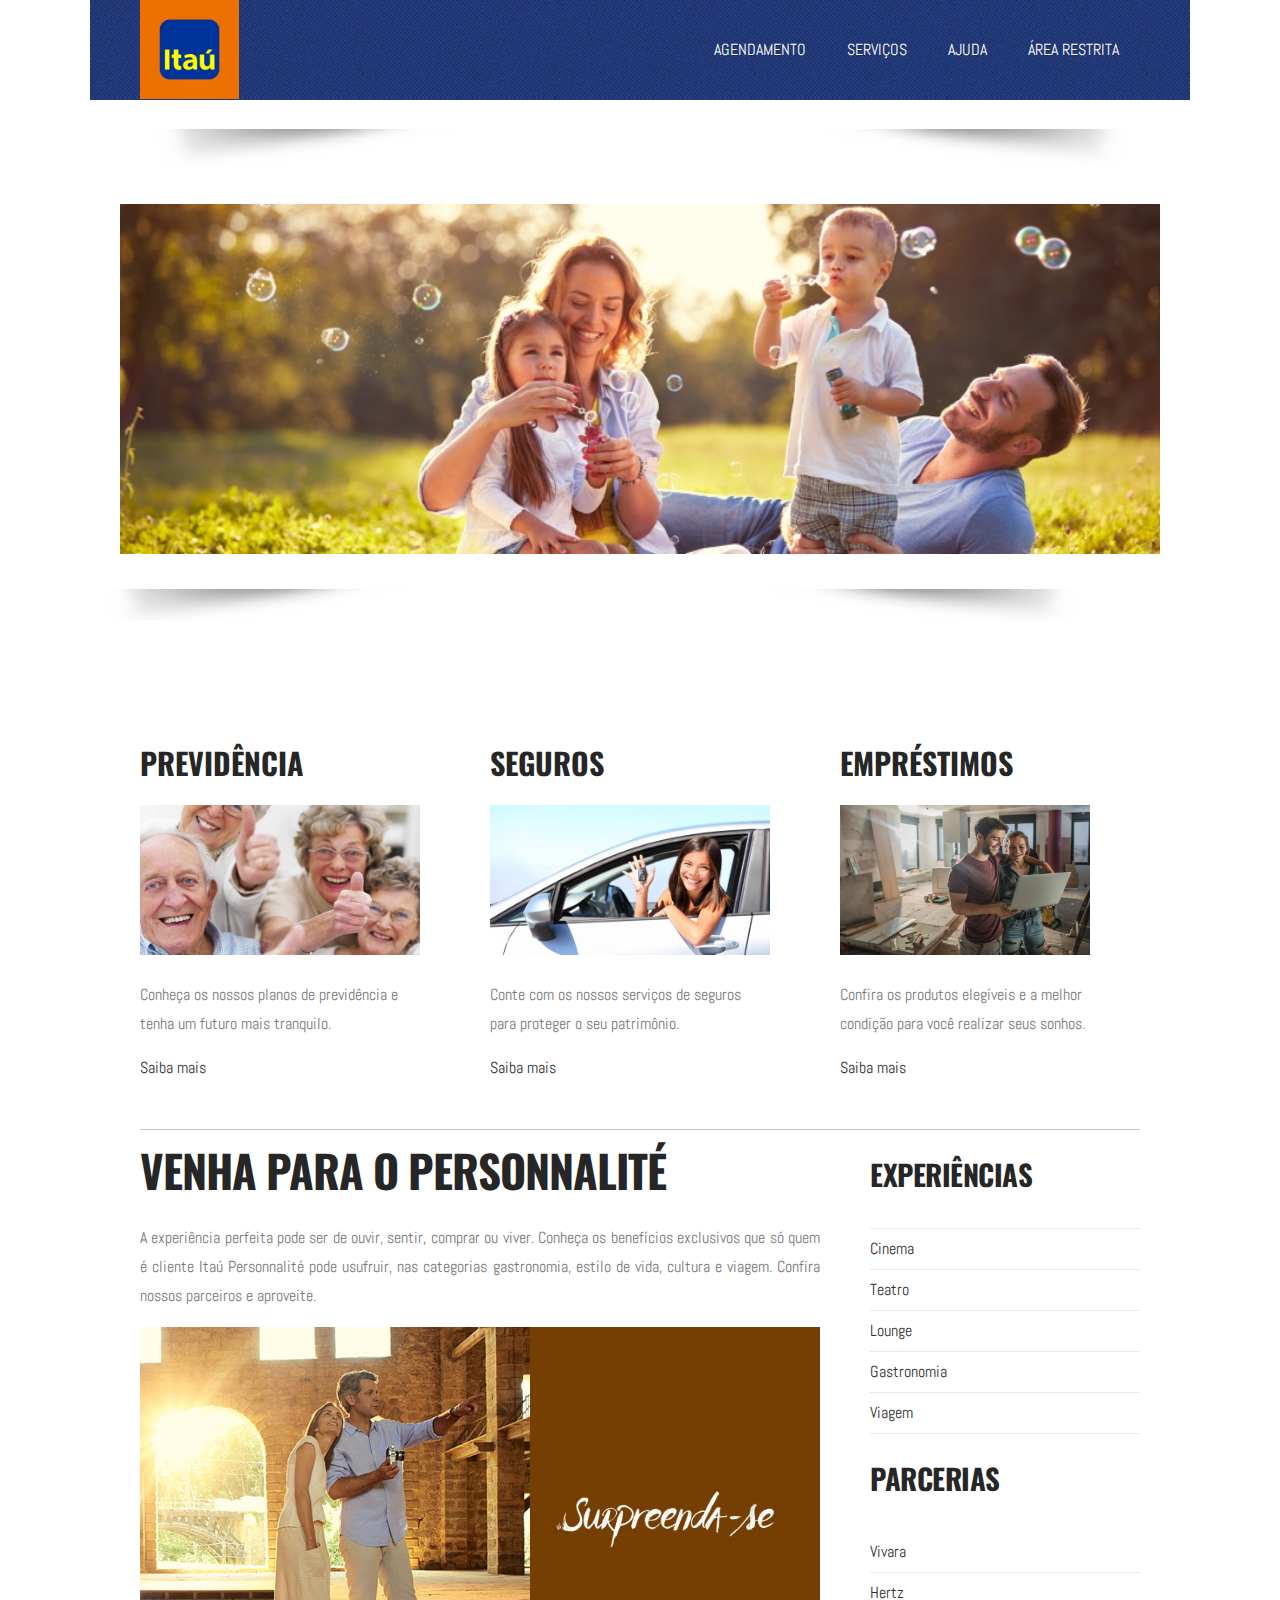
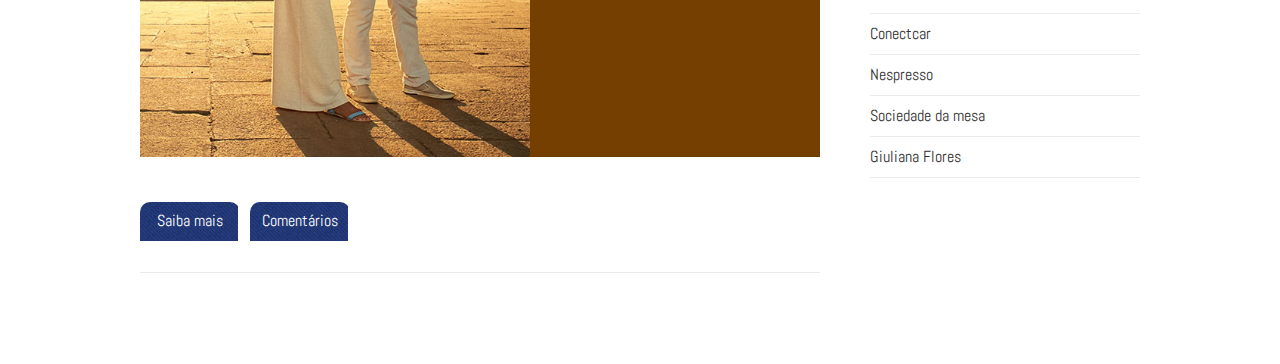
<file: index.html>
<!DOCTYPE html PUBLIC "-//W3C//DTD XHTML 1.0 Strict//EN" "http://www.w3.org/TR/xhtml1/DTD/xhtml1-strict.dtd">

<html xmlns="http://www.w3.org/1999/xhtml">
<head>
<meta name="keywords" content="" />
<meta name="description" content="" />
<meta http-equiv="content-type" content="text/html; charset=utf-8" />
<title>Itau Unibanco</title>
<link href='http://fonts.googleapis.com/css?family=Oswald:400,300' rel='stylesheet' type='text/css' />
<link href='http://fonts.googleapis.com/css?family=Abel' rel='stylesheet' type='text/css' />
<link href="style.css" rel="stylesheet" type="text/css" media="screen" />
</head>
<body>
<div id="wrapper">
	<div id="header-wrapper">
		<div id="header" class="container">
			<div id="logo">
				<h1><a href="www.itau.com.br"><img src="images/itau.png" width="33%" height="33%"></a></h1>
			</div>
			<div id="menu">
				<ul>
                    <li class="current_page_item"><a href="agendamento.html">Agendamento</a></li>
                    <li><a href="#">Serviços</a></li>
					<li><a href="#">Ajuda</a></li>
                    <li><a href="./login.html">Área Restrita</a></li>
				</ul>
			</div>
		</div>
		<div class="container"><img src="images/img03.png" width="1000" height="40" alt="" /></div>
		<div id="banner">
			<div class="content"><img src="images/familiafeliz.jpg" width="1040" height="350" alt="" /></div>
			<div><img src="images/img03.png" width="1000" height="40" alt="" /></div>
		</div>
    </div>
    
	<div id="page">
		<div id="three-columns">
			<div id="column1">
				<h2>Previdência</h2>
				<p><img src="images/previdencia.jpg" width="280" height="150" alt="" /></p>
                <p>Conheça os nossos planos de previdência e<br>tenha um futuro mais tranquilo.</p>
				<p><a href="#" class="link-style">Saiba mais</a></p>
			</div>
			<div id="column2">
				<h2>Seguros</h2>
				<p><img src="images/seguros.jpg" width="280" height="150" alt="" /></p>
				<p>Conte com os nossos serviços de seguros<br> para proteger o seu patrimônio.</p>
				<p><a href="#" class="link-style">Saiba mais</a></p>
			</div>
			<div id="column3">
				<h2>Empréstimos</h2>
				<p><img src="images/emprestimos.jpg" width="250" height="150" alt="" /></p>
				<p>Confira os produtos elegíveis e a melhor<br>condição para você realizar seus sonhos.</p>
				<p><a href="#" class="link-style">Saiba mais</a></p>
			</div>
		</div>
		<div id="content">
			<div class="post">
				<h2 class="title"><a href="#">Venha para o Personnalité </a></h2>
				<div style="clear: both;">&nbsp;</div>
				<div class="entry">
					<p>A experiência perfeita pode ser de ouvir, sentir, comprar ou viver. Conheça os benefícios exclusivos que só quem é cliente Itaú Personnalité pode usufruir, nas categorias gastronomia, estilo de vida, cultura e viagem. Confira nossos parceiros e aproveite.</p>
					<p><img src="images/personnalite.jpg" width="680" height="430" alt="" /></p>
					<p class="links"><a href="#" class="more">Saiba mais</a><a href="#" title="b0x" class="comments">Comentários</a></p>
				</div>
			</div>
		</div>
		<div id="sidebar">
			<ul>
				<li>
					<h2>Experiências</h2>
					<ul>
						<li><a href="#"></a></li>
						<li><a href="#">Cinema</a></li>
						<li><a href="#">Teatro</a></li>
						<li><a href="#">Lounge</a></li>
						<li><a href="#">Gastronomia</a></li>
						<li><a href="#">Viagem</a></li>
					</ul>
				</li>
				<li>
					<h2>Parcerias</h2>
					<ul>
						<li><a href="#">Vivara</a></li>
						<li><a href="#">Hertz</a></li>
						<li><a href="#">Conectcar</a></li>
						<li><a href="#">Nespresso</a></li>
						<li><a href="#">Sociedade da mesa</a></li>
						<li><a href="#">Giuliana Flores</a></li>
					</ul>
				</li>
			</ul>
		</div>
		
		<div style="clear: both;">&nbsp;</div>
	</div>
	
</div>
</body>
</html>
</file>
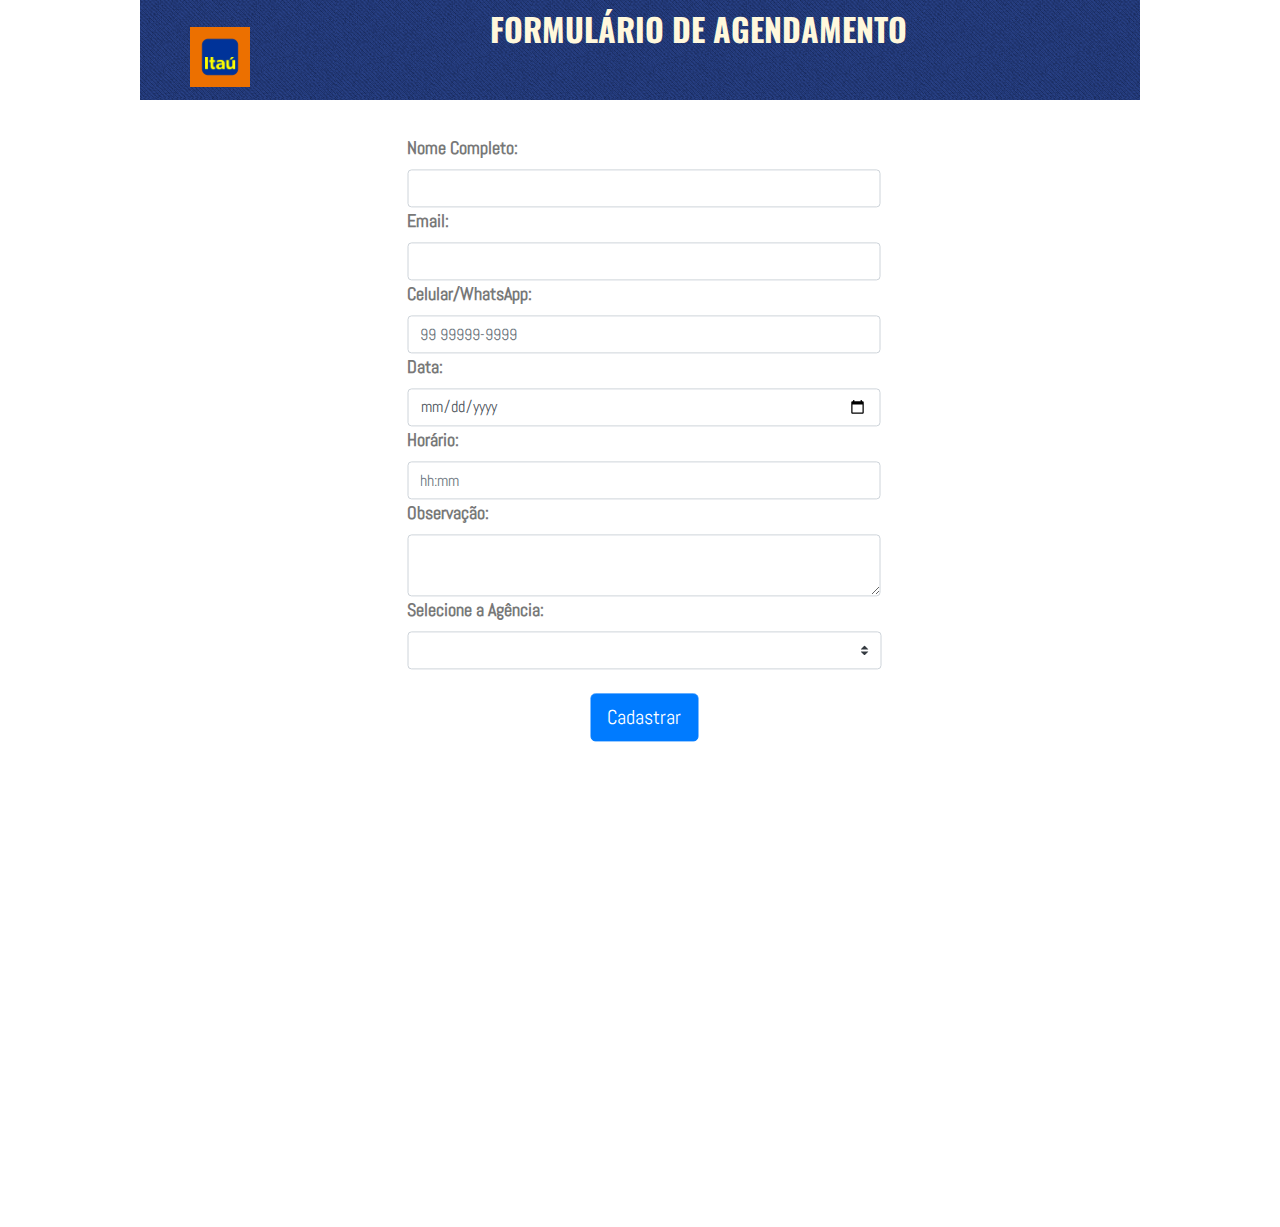
<file: agendamento.html>
<!DOCTYPE html>
<html lang="pt-br">

<head>
    <meta charset="UTF-8">
    <meta name="viewport" content="width=device-width, initial-scale=1.0">
    <title>Itau Unibanco - Agendamento</title>
    <link rel="stylesheet" href="https://stackpath.bootstrapcdn.com/bootstrap/4.5.2/css/bootstrap.min.css" integrity="sha384-JcKb8q3iqJ61gNV9KGb8thSsNjpSL0n8PARn9HuZOnIxN0hoP+VmmDGMN5t9UJ0Z" crossorigin="anonymous">
    <link href='http://fonts.googleapis.com/css?family=Oswald:400,300' rel='stylesheet' type='text/css' />
    <link href='http://fonts.googleapis.com/css?family=Abel' rel='stylesheet' type='text/css' />
    <link href="style.css" rel="stylesheet" type="text/css" media="screen" />
    <script type="text/javascript" src="js/agendamento.js"></script>
</head>

<body onload="carregarAgencias()">
    <div id="wrapper">
        <div id="header-wrapper">

            <div id="header" class="container">

                <div id="logo">
                    <h1>
                        <a href="www.itau.com.br"><img src="images/itau.png" width="20%" height="20%"></a>
                    </h1>
                </div>

                <div id="formulario">
                    <h1>
                        <p style="color:cornsilk"><b>Formulário de Agendamento</b></p>
                    </h1>
                </div>
            </div>
        </div>

        <div class="col-lg-5">

            <form class="ali">

                <div class="col-12">
                    <label for="nm" class="labelj">Nome Completo:</label> <input id="txtNome" type="text" class="form-control" maxlength="100" required>
                </div>

                <div class="col-12">
                    <label for="nm" class="labelj">Email:</label> <input id="txtEmail" type="email" class="form-control" aria-label="Username" aria-describedby="basic-addon1">
                </div>

                <div class="col-12">
                    <label for="nm" class="labelj">Celular/WhatsApp:</label> <input id="txtCelular" type="text" class="form-control" placeholder="99 99999-9999" aria-label="Username" aria-describedby="basic-addon1">

                </div>

                <div class="col-12">
                    <label for="nm" class="labelj">Data:</label> <input id="txtData" type="date" class="form-control" placeholder="dd/mm/yyyy" aria-label="Username" aria-describedby="basic-addon1">
                </div>

                <div class="col-12">
                    <label for="nm" class="labelj">Horário:</label> <input id="txtHora" type="text" class="form-control" placeholder="hh:mm" aria-label="Username" aria-describedby="basic-addon1">
                </div>

                <div class="col-12">
                    <label for="nm" class="labelj">Observação:</label> <textarea id="txtObservacao" class="form-control" aria-label="With textarea"></textarea>
                </div>

                <div class="col-12">

                    <label for="nm" class="labelj">Selecione a Agência:</label>
                    <div class="input-group-prepend">

                        <select name="agenciaId" class="custom-select" id="cmbAgencias"></select>
                    </div>
                </div>
                <br>

                <div style="text-align: center;">
                    <button onclick="agendar()" type="button" class="btn btn-primary btn-lg">Cadastrar</button>
                </div>

            </form>
        </div>

    </div>
    </div>

    <script src="https://code.jquery.com/jquery-3.5.1.slim.min.js" integrity="sha384-DfXdz2htPH0lsSSs5nCTpuj/zy4C+OGpamoFVy38MVBnE+IbbVYUew+OrCXaRkfj" crossorigin="anonymous"></script>
    <script src="https://cdn.jsdelivr.net/npm/popper.js@1.16.1/dist/umd/popper.min.js" integrity="sha384-9/reFTGAW83EW2RDu2S0VKaIzap3H66lZH81PoYlFhbGU+6BZp6G7niu735Sk7lN" crossorigin="anonymous"></script>
    <script src="https://stackpath.bootstrapcdn.com/bootstrap/4.5.2/js/bootstrap.min.js" integrity="sha384-B4gt1jrGC7Jh4AgTPSdUtOBvfO8shuf57BaghqFfPlYxofvL8/KUEfYiJOMMV+rV" crossorigin="anonymous"></script>

</body>

</html>
</file>
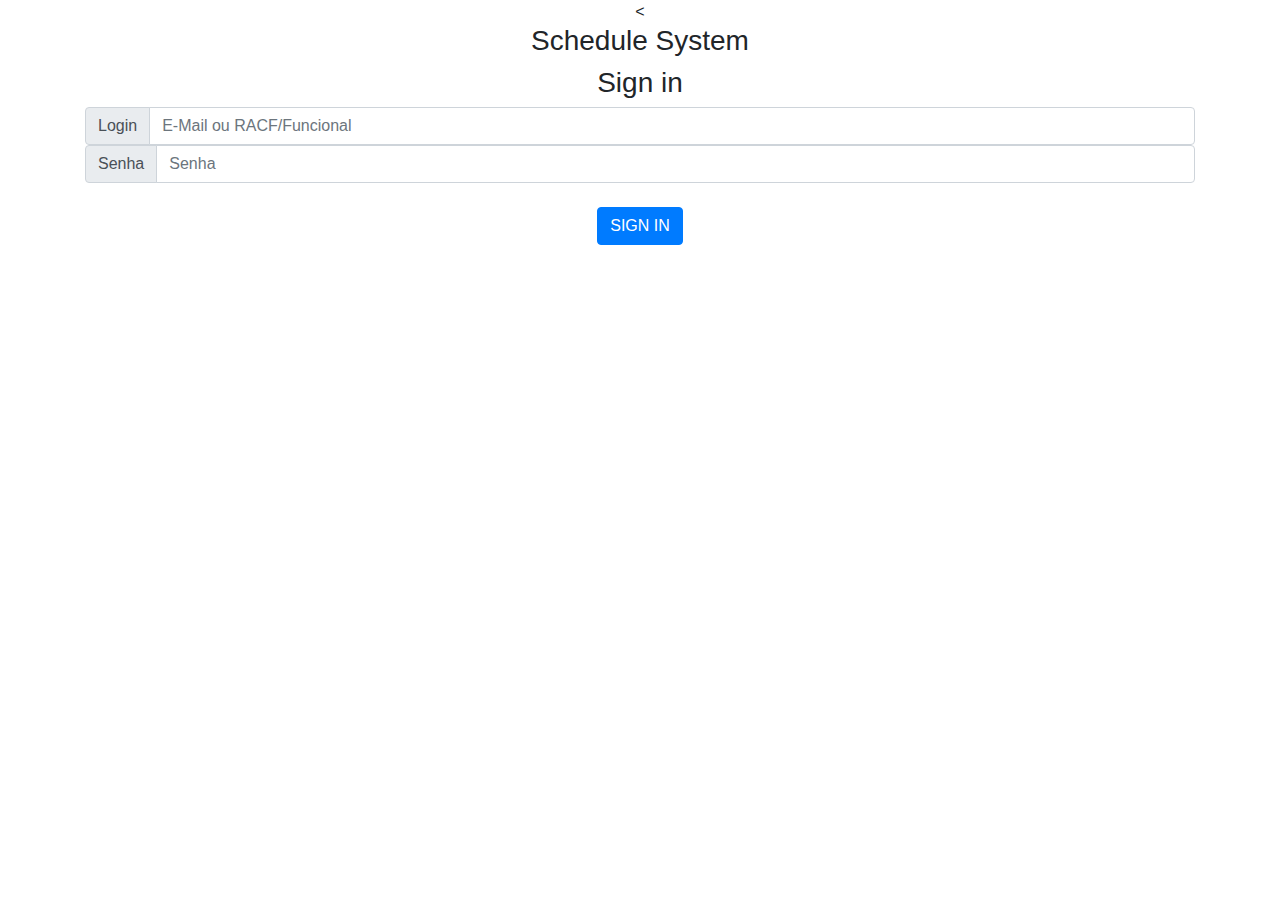
<file: index-gerente.html>
<!DOCTYPE html>
<html lang="pt-br">
<head>
    <meta charset="UTF-8">
    <meta name="viewport" content="width=device-width, initial-scale=1.0">
    <title>Agendamento-Login</title>
    <link rel="stylesheet" href="https://stackpath.bootstrapcdn.com/bootstrap/4.5.2/css/bootstrap.min.css" integrity="sha384-JcKb8q3iqJ61gNV9KGb8thSsNjpSL0n8PARn9HuZOnIxN0hoP+VmmDGMN5t9UJ0Z" crossorigin="anonymous">
    <<!-- <link rel="stylesheet" href="css/estilo.css"> -->
    <script type="text/javascript" src="js/login.js"></script>

</head>
<body class="text-center">
    
    <div class="container">
        <div class="row">
            <div class="col-12">
                <h3 style="text-align:center;">Schedule System</h3>
            </div>
        </div>
        <div class="row">
            <div class="col-12">
                <h3 style="text-align:center;">Sign in</h3>
            </div>
        </div>
        <div class="row">
            <div class="col-12">
                <div class="input-group flex-nowrap">
                    <div class="input-group-prepend">
                      <span class="input-group-text" id="addon-wrapping">Login</span>
                    </div>
                    <input id="txtLogin" type="text" class="form-control" placeholder="E-Mail ou RACF/Funcional" aria-label="Username" aria-describedby="addon-wrapping">
                  </div>
            </div>
        </div>

        <div class="row">
            <div class="col-12">
                <div class="input-group flex-nowrap">
                    <div class="input-group-prepend">
                      <span class="input-group-text" id="addon-wrapping">Senha</span>
                    </div>
                    <input id="txtSenha" type="password" class="form-control" placeholder="Senha" aria-label="Username" aria-describedby="addon-wrapping">
                  </div>
            </div>
        </div>


        <div class="row">
            <div class="col-12">
                <br>
                <button onclick="logar()" type="submit" class="btn btn-primary">SIGN IN</button>
            </div>
        </div>

    </div>

    <script src="https://code.jquery.com/jquery-3.5.1.slim.min.js" integrity="sha384-DfXdz2htPH0lsSSs5nCTpuj/zy4C+OGpamoFVy38MVBnE+IbbVYUew+OrCXaRkfj" crossorigin="anonymous"></script>
    <script src="https://cdn.jsdelivr.net/npm/popper.js@1.16.1/dist/umd/popper.min.js" integrity="sha384-9/reFTGAW83EW2RDu2S0VKaIzap3H66lZH81PoYlFhbGU+6BZp6G7niu735Sk7lN" crossorigin="anonymous"></script>
    <script src="https://stackpath.bootstrapcdn.com/bootstrap/4.5.2/js/bootstrap.min.js" integrity="sha384-B4gt1jrGC7Jh4AgTPSdUtOBvfO8shuf57BaghqFfPlYxofvL8/KUEfYiJOMMV+rV" crossorigin="anonymous"></script>
</body>
</html>
</file>
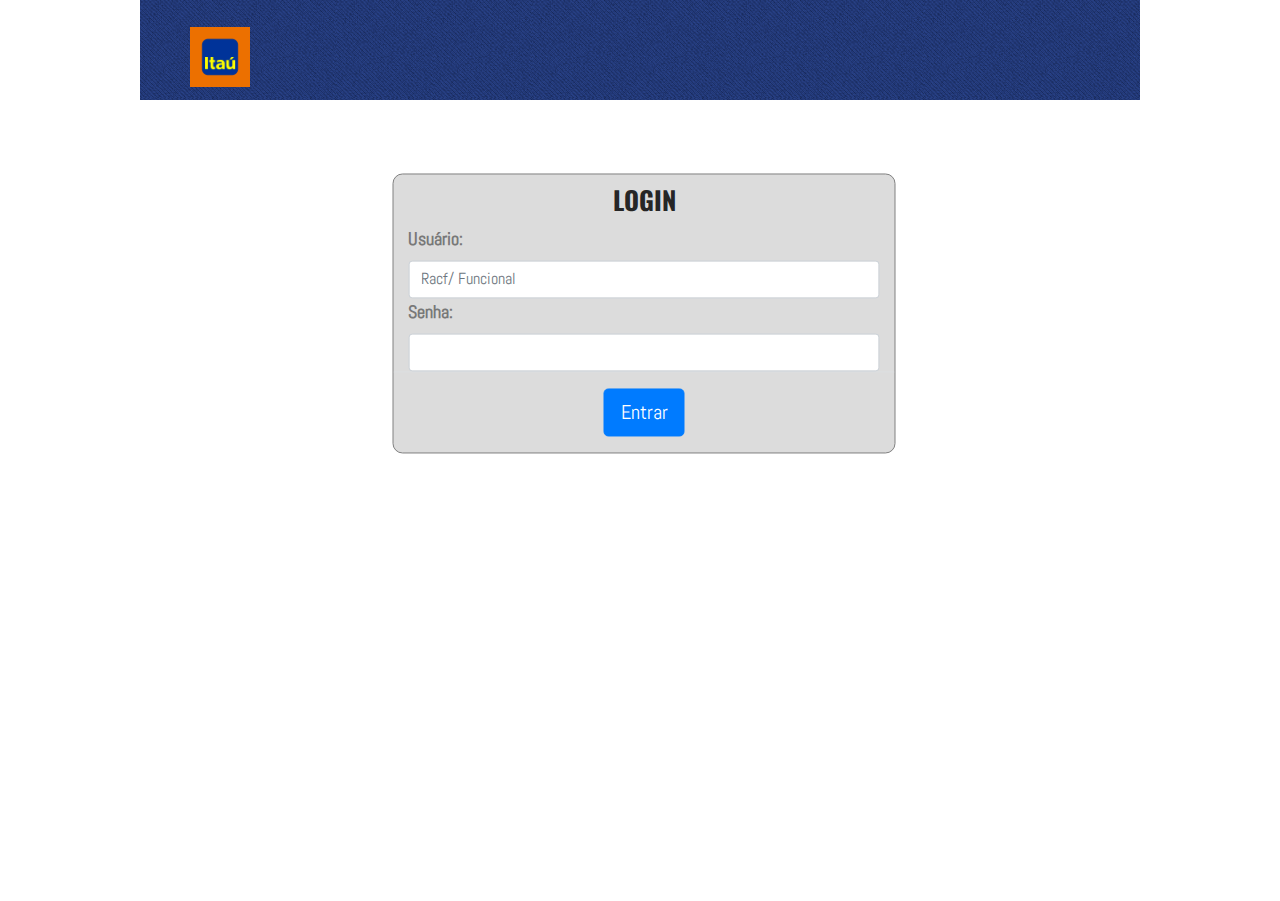
<file: login.html>
<!DOCTYPE html>
<html lang="pt-br">

<head>
    <meta charset="UTF-8">
    <meta name="viewport" content="width=device-width, initial-scale=1.0">
    <title>Itau Unibanco - Login</title>
    <link rel="stylesheet" href="https://stackpath.bootstrapcdn.com/bootstrap/4.5.2/css/bootstrap.min.css" integrity="sha384-JcKb8q3iqJ61gNV9KGb8thSsNjpSL0n8PARn9HuZOnIxN0hoP+VmmDGMN5t9UJ0Z" crossorigin="anonymous">
    <link href='http://fonts.googleapis.com/css?family=Oswald:400,300' rel='stylesheet' type='text/css' />
    <link href='http://fonts.googleapis.com/css?family=Abel' rel='stylesheet' type='text/css' />
    <link href="style.css" rel="stylesheet" type="text/css" media="screen" />
    <script type="text/javascript" src="js/login.js"></script>
</head>

<body>
    <div id="wrapper">
        <div id="header-wrapper">

            <div id="header" class="container">

                <div id="logo">
                    <h1>
                        <a href="www.itau.com.br"><img src="images/itau.png" width="20%" height="20%"></a>
                    </h1>
                </div>               
            </div>
        </div>

        <div class="col-lg-5">
            <form class="ali2">

                <div class="row">
                    <div class="col-12">
                        <h3 style="text-align: center">Login</h3>                       
                    </div>
                </div>

                <div class="col-12">
                    <label for="nm" class="labelj">Usuário:</label> <input id="txtUsuario" type="text" class="form-control" placeholder="Racf/ Funcional" required>
                </div>

                <div class="col-12">
                    <label for="nm" class="labelj">Senha:</label> <input id="txtSenha" type="password" class="form-control" aria-label="Username" aria-describedby="basic-addon1">
                </div>

                <div class="modal-footer d-flex justify-content-center">
                    <button onclick="logar()" type="button" class="btn btn-primary btn-lg">Entrar</button>
                </div>

            </form>
        </div>

    </div>
    </div>

    <script src="https://code.jquery.com/jquery-3.5.1.slim.min.js" integrity="sha384-DfXdz2htPH0lsSSs5nCTpuj/zy4C+OGpamoFVy38MVBnE+IbbVYUew+OrCXaRkfj" crossorigin="anonymous"></script>
    <script src="https://cdn.jsdelivr.net/npm/popper.js@1.16.1/dist/umd/popper.min.js" integrity="sha384-9/reFTGAW83EW2RDu2S0VKaIzap3H66lZH81PoYlFhbGU+6BZp6G7niu735Sk7lN" crossorigin="anonymous"></script>
    <script src="https://stackpath.bootstrapcdn.com/bootstrap/4.5.2/js/bootstrap.min.js" integrity="sha384-B4gt1jrGC7Jh4AgTPSdUtOBvfO8shuf57BaghqFfPlYxofvL8/KUEfYiJOMMV+rV" crossorigin="anonymous"></script>

</body>

</html>
</file>
<file: style.css>
/*
Design by TEMPLATED
http://templated.co
Released for free under the Creative Commons Attribution License
*/

body {
    margin: 0;
    padding: 0;
    background: white;
    /*background: #C5DA99 url(images/img01.png) repeat;*/
    font-family: 'Abel', sans-serif;
    font-size: 12pt;
    color: #787878;
}

h1,
h2,
h3 {
    margin: 0;
    padding: 0;
    text-transform: uppercase;
    font-weight: normal;
    font-family: 'Oswald', sans-serif;
    font-weight: 200;
    color: #262626;
    font-weight: bold;
}

h1 {
    font-size: 2em;
}

h2 {
    font-size: 2.8em;
}

h3 {
    font-size: 1.6em;
    
}

p,
ul,
ol {
    margin-top: 0;
    line-height: 180%;
}


a {
    text-decoration: none;
    color: #2F2F2F;
}

.container {
    width: 1000px;
    margin: 0px auto;
}


/* Header */

#header-wrapper {
    overflow: hidden;
    height: 620px;
    /*padding: 30px 0px 0px 0px;*/
    background: white;
    /*background: url(images/img07.png) repeat;*/
}

#header {
    width: 1000px;
    height: 100px;
    margin: 0 auto;
    padding: 0px 50px;
    background: #415C13 url(images/img02.png) repeat;
}


/* Logo */

#logo {
    float: left;
    width: 300px;
    margin: 0;
    padding: 0;
    color: #FFFFFF;
}


#logo h1 {
    line-height: 100px;
    letter-spacing: -2px;
    font-size: 2.8em;
}

#logo h1 a {
    color: #FFFFFF;
    text-shadow: 1px 1px 0px rgba(0, 0, 0, .2);
}

#logo p {
    margin: 0;
    padding: 0px 0 0 0px;
    letter-spacing: -1px;
    font: normal 18px Georgia, "Times New Roman", Times, serif;
    font-style: italic;
    color: #8E8E8E;
}

#logo p a {
    color: #8E8E8E;
}

#logo a {
    border: none;
    background: none;
    text-decoration: none;
    color: #000000;
}


/* Splash */

#splash {
    width: 960px;
    height: 300px;
    margin: 0px auto;
}


/* Search */

#search {
    float: right;
    width: 280px;
    height: 60px;
    padding: 20px 0px 0px 0px;
}

#search form {
    height: 41px;
    margin: 0;
    padding: 10px 0 0 20px;
}

#search fieldset {
    margin: 0;
    padding: 0;
    border: none;
}

#search-text {
    width: 170px;
    padding: 6px 5px 2px 5px;
    border: 1px solid #E7EBED;
    background: #FFFFFF;
    text-transform: lowercase;
    font: normal 11px Arial, Helvetica, sans-serif;
    color: #5D781D;
}

#search-submit {
    width: 50px;
    height: 22px;
    border: none;
    background: #B9B9B9;
    color: #000000;
}


/* Menu */

#menu {
    float: right;
    width: 700px;
    height: 90px;
    margin: 0 auto;
    padding: 0;
}

#menu ul {
    float: right;
    margin: 0;
    padding: 0px 0px 0px 0px;
    list-style: none;
    line-height: normal;
}

#menu li {
    float: left;
}

#menu a {
    display: block;
    line-height: 100px;
    margin-right: 1px;
    padding: 0px 20px 0px 20px;
    text-decoration: none;
    text-align: center;
    text-shadow: 1px 1px 0px rgba(0, 0, 0, .2);
    text-transform: uppercase;
    font-family: 'Abel', sans-serif;
    font-size: 16px;
    font-weight: 300;
    color: #FFFFFF;
    border: none;
}

#menu a:hover,
#menu .current_page_item a {
    text-decoration: none;
    color: #FFFFFF;
}


/* Page */

#page {
    width: 1000px;
    margin: 60px auto 0 auto;
    padding: 30px 50px;
    background: #FFFFFF;
}


/* Content */

#content {
    float: left;
    width: 680px;
    padding: 0px 0px 0px 0px;
}

.post {
    overflow: hidden;
    margin-bottom: 40px;
    border-bottom: 1px solid #E7EBED;
}

.post .title {
    padding: 7px 0px 0px 0px;
    letter-spacing: -1px;
}

.post .title a {
    border: none;
    color: #262626;
}

.post .meta {
    margin-bottom: 30px;
    padding: 10px 0px 0px 0px;
    text-align: left;
    font-family: 'Abel', sans-serif;
    font-size: 16px;
    font-weight: 300;
}

.post .meta .date {
    float: left;
}

.post .meta .posted {
    float: right;
}

.post .entry {
    padding: 0px 0px 40px 0px;
    text-align: justify;
}

.links {
    padding-top: 20px;
    margin-bottom: 30px;
}

.more {
    display: block;
    float: left;
    width: 100px;
    margin-right: 10px;
    padding: 5px 0px;
    background: url(images/img02.png) no-repeat left top;
    border-radius: 10px 10px 0px 0px;
    text-align: center;
    color: #FFFFFF;
}

.comments {
    display: block;
    float: left;
    width: 100px;
    padding: 5px 0px;
    background: url(images/img02.png) no-repeat left top;
    border-radius: 10px 10px 0px 0px;
    text-align: center;
    color: #FFFFFF;
}


/* Sidebar */

#sidebar {
    float: right;
    width: 270px;
    margin: 0px;
    padding: 30px 0px 0px 0px;
}

#sidebar ul {
    margin: 0;
    padding: 0;
    list-style: none;
}

#sidebar li {
    margin: 0;
    padding: 0;
}

#sidebar li ul {
    margin: 0px 0px;
    padding-bottom: 30px;
}

#sidebar li li {
    line-height: 40px;
    border-bottom: 1px solid #E7EBED;
    margin: 0px 0px;
    border-left: none;
}

#sidebar li li span {
    display: block;
    margin-top: -20px;
    padding: 0;
    font-size: 11px;
    font-style: italic;
}

#sidebar li li a {
    padding: 0px 0px 0px 0px;
}

#sidebar h2 {
    height: 38px;
    padding: 0px 0px 30px 0px;
    letter-spacing: -.5px;
    font-size: 1.8em;
    color: #262626;
}

#sidebar p {
    margin: 0 0px;
    padding: 0px 30px 20px 30px;
    text-align: justify;
}

#sidebar a {
    border: none;
}

#sidebar a:hover {
    text-decoration: underline;
}


/* Calendar */


#calendar_wrap {
    padding: 20px;
}

#calendar table {
    width: 100%;
}

#calendar tbody td {
    text-align: center;
}

#calendar #next {
    text-align: right;
}


/* Three Column Footer Content */

#footer-content {
    color: #D6E2F0;
}

#footer-content a {
    color: #92A9B6;
}

#footer-bg {
    overflow: hidden;
    width: 890px;
    padding: 30px 55px 50px 55px;
}

#footer-content h2 {
    margin: 0px;
    padding: 0px 0px 20px 0px;
    letter-spacing: -1px;
    text-transform: lowercase;
    font-size: 26px;
    color: #FFFFFF;
}

#footer-content ul {
    margin: 0px;
    padding: 0px 0px 0px 20px;
}

#column1 {
    float: left;
    width: 290px;
    margin-right: 30px;
}

#column2 {
    float: left;
    width: 280px;
}

#column3 {
    float: right;
    width: 260px;
}


/* Footer */

#footer {
    height: 100px;
    margin: 0 auto;
    padding: 0px 0 15px 0;
    font-family: 'Abel', sans-serif;
}

#footer p {
    margin: 0;
    padding-top: 10px;
    letter-spacing: 1px;
    line-height: normal;
    font-size: 14px;
    text-transform: uppercase;
    text-align: center;
    color: #303030;
}

#footer a {
    color: #414141;
}

#marketing {
    overflow: hidden;
    margin-bottom: 30px;
    padding: 20px 0px 10px 0px;
    border-top: 1px solid #E7EBED;
    border-bottom: 1px solid #E7EBED;
}

#marketing .text1 {
    float: left;
    margin: 0px;
    padding: 0px;
    letter-spacing: -2px;
    text-transform: lowercase;
    font-size: 34px;
    color: #345E9B;
}

#marketing .text2 {
    float: right;
}

#marketing .text2 a {
    display: block;
    width: 252px;
    height: 38px;
    padding: 15px 0px 0px 0px;
    background: url(images/img07.jpg) no-repeat left top;
    letter-spacing: -2px;
    text-align: center;
    text-transform: lowercase;
    font-size: 30px;
    color: #FFFFFF;
}

#banner {
    width: 1100px;
    margin: 0px auto;
}

#banner .content {
    width: 1040px;
    padding: 30px;
    background: #FFFFFF;
}

#three-columns {
    overflow: hidden;
    width: 1000px;
    margin: 0px auto;
    padding: 30px 0px;
    border-bottom: 1px solid #C9C8C8;
}

#three-columns h2 {
    padding: 0px 0px 20px 0px;
    font-size: 30px;
}

#three-columns #column1 {
    float: left;
    width: 300px;
    margin-right: 50px;
}

#three-columns #column2 {
    float: left;
    width: 300px;
}

#three-columns #column3 {
    float: right;
    width: 300px;
}

.agendamento {
    background-color: white;
    color: black;
}

.row {
    padding-top: 10px;
    padding-bottom: 10px;
}

.labelj {
    margin-right: 20px;
    font-weight: bold;
    font-size: 18px;
}

.ali {
    position: relative;
    top: 120%;
    left: 120%;
    transform: translateY(-80%) translateX(-45%)
}

.ali2 {
    border: 1px solid gray;
    border-radius: 10px;
    margin-top: 1px;
    background-color: gainsboro;
    position: relative;
    top: 120%;
    left: 120%;
    transform: translateY(-160%) translateX(-45%)
    
}
</file>
<file: css/estilo.css>
body{
    background-color:black;
    color:orange ;
}

.container{
    background-color: gainsboro;
}

.row{
    padding-top: 10px;
    padding-bottom: 10px;
}
</file>
